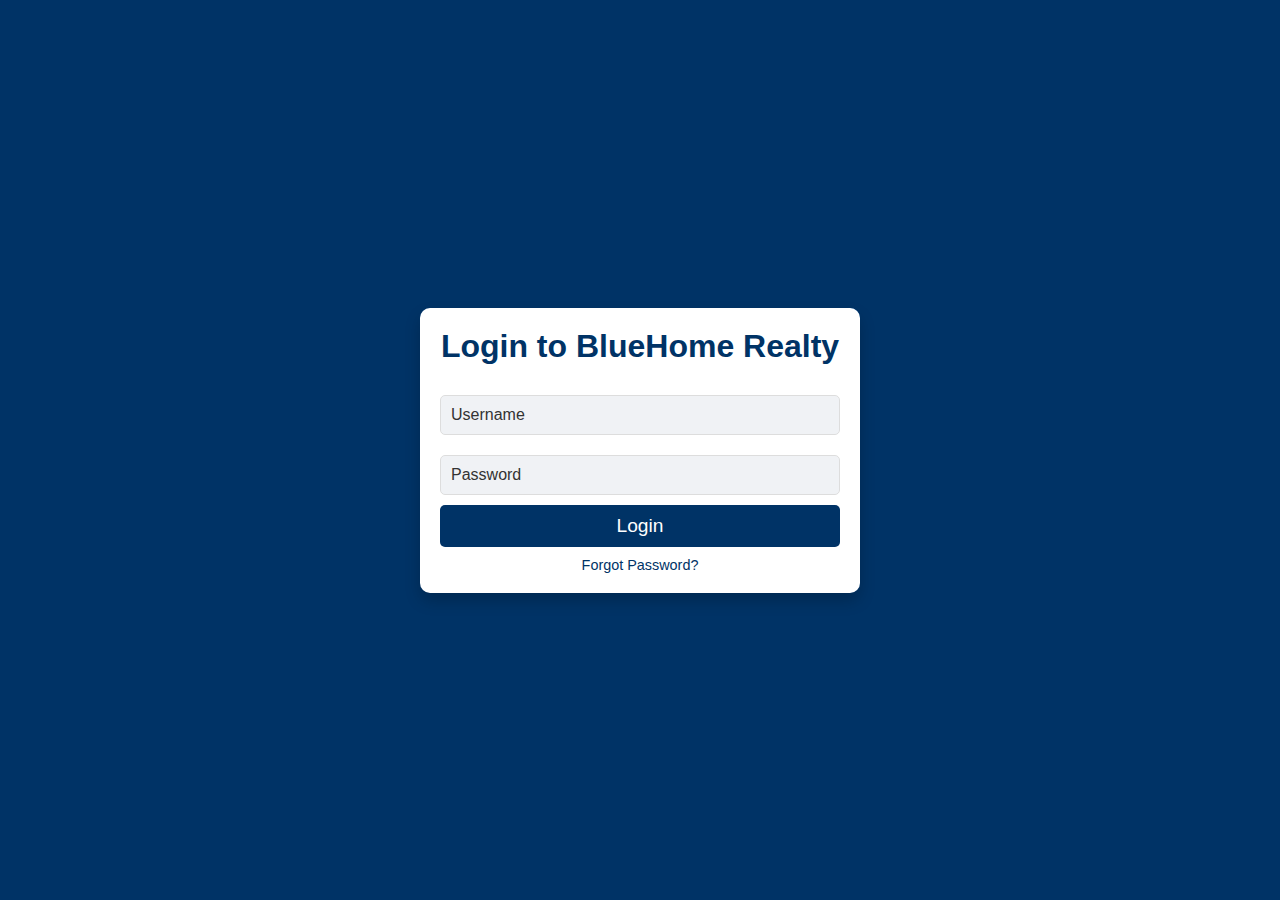
<file: Real/login.html>
<!DOCTYPE html>
<html lang="en">
<head>
    <meta charset="UTF-8">
    <meta name="viewport" content="width=device-width, initial-scale=1.0">
    <title>Login | BlueHome Realty</title>
    <style>
        body {
            display: flex;
            justify-content: center;
            align-items: center;
            height: 100vh;
            margin: 0;
            background: #003366; /* Darker blue background */
            font-family: 'Arial', sans-serif;
        }

        .login-container {
            background: #ffffff;
            border-radius: 10px;
            box-shadow: 0 8px 16px rgba(0, 0, 0, 0.2);
            width: 100%;
            max-width: 400px;
            padding: 20px;
            text-align: center;
            position: relative;
            overflow: hidden; /* Ensure no overflow of animation effects */
        }

        .login-container::before {
            content: "";
            position: absolute;
            top: 0;
            left: 0;
            width: 100%;
            height: 100%;
            background: linear-gradient(45deg, #003366, #0066cc);
            border-radius: 10px;
            z-index: -1;
            filter: blur(10px);
            transform: scale(1.1);
            opacity: 0.6;
            animation: gradientAnimation 10s infinite;
        }

        @keyframes gradientAnimation {
            0% { background-position: 0% 0%; }
            50% { background-position: 100% 100%; }
            100% { background-position: 0% 0%; }
        }

        .login-container h2 {
            margin: 0 0 20px;
            font-size: 2em;
            color: #003366; /* Darker blue */
        }

        .login-form {
            display: flex;
            flex-direction: column;
        }

        .login-form input {
            border: none;
            border-radius: 5px;
            padding: 10px;
            margin: 10px 0;
            font-size: 1em;
            outline: none;
            transition: all 0.3s ease;
        }

        .login-form input[type="text"],
        .login-form input[type="password"] {
            background: #f0f2f5;
            border: 1px solid #ddd;
            /* Disable browser autofill */
            -webkit-text-fill-color: #333;
        }

        .login-form input[type="text"]:focus,
        .login-form input[type="password"]:focus {
            border-color: #003366;
            box-shadow: 0 0 5px rgba(0, 51, 102, 0.5);
            animation: inputFocus 0.5s ease;
        }

        @keyframes inputFocus {
            from { transform: scale(1); }
            to { transform: scale(1.02); }
        }

        .login-form button {
            background: #003366;
            color: #ffffff;
            border: none;
            border-radius: 5px;
            padding: 10px;
            font-size: 1.2em;
            cursor: pointer;
            transition: background 0.3s ease;
            position: relative;
            overflow: hidden;
        }

        .login-form button::after {
            content: "";
            position: absolute;
            top: 0;
            left: -100%;
            width: 100%;
            height: 100%;
            background: rgba(255, 255, 255, 0.2);
            transition: left 0.3s ease;
            z-index: 0;
        }

        .login-form button:hover::after {
            left: 0;
        }

        .login-form button:hover {
            background: #0066cc;
        }

        .login-form a {
            color: #003366;
            text-decoration: none;
            font-size: 0.9em;
            margin-top: 10px;
            display: block;
        }

        .login-form a:hover {
            text-decoration: underline;
        }
    </style>
</head>
<body>
    <div class="login-container">
        <h2>Login to BlueHome Realty</h2>
        <form class="login-form" id="loginForm" autocomplete="off">
            <input type="text" id="username" placeholder="Username" required autocomplete="new-username">
            <input type="password" id="password" placeholder="Password" required autocomplete="new-password">
            <button type="submit">Login</button>
            <a href="#">Forgot Password?</a>
        </form>
    </div>

    <script>
        document.getElementById('loginForm').addEventListener('submit', function(e) {
            e.preventDefault();
            // Redirect to home page on successful login
            window.location.href = 'index.html';
        });
    </script>
</body>
</html>
</file>
